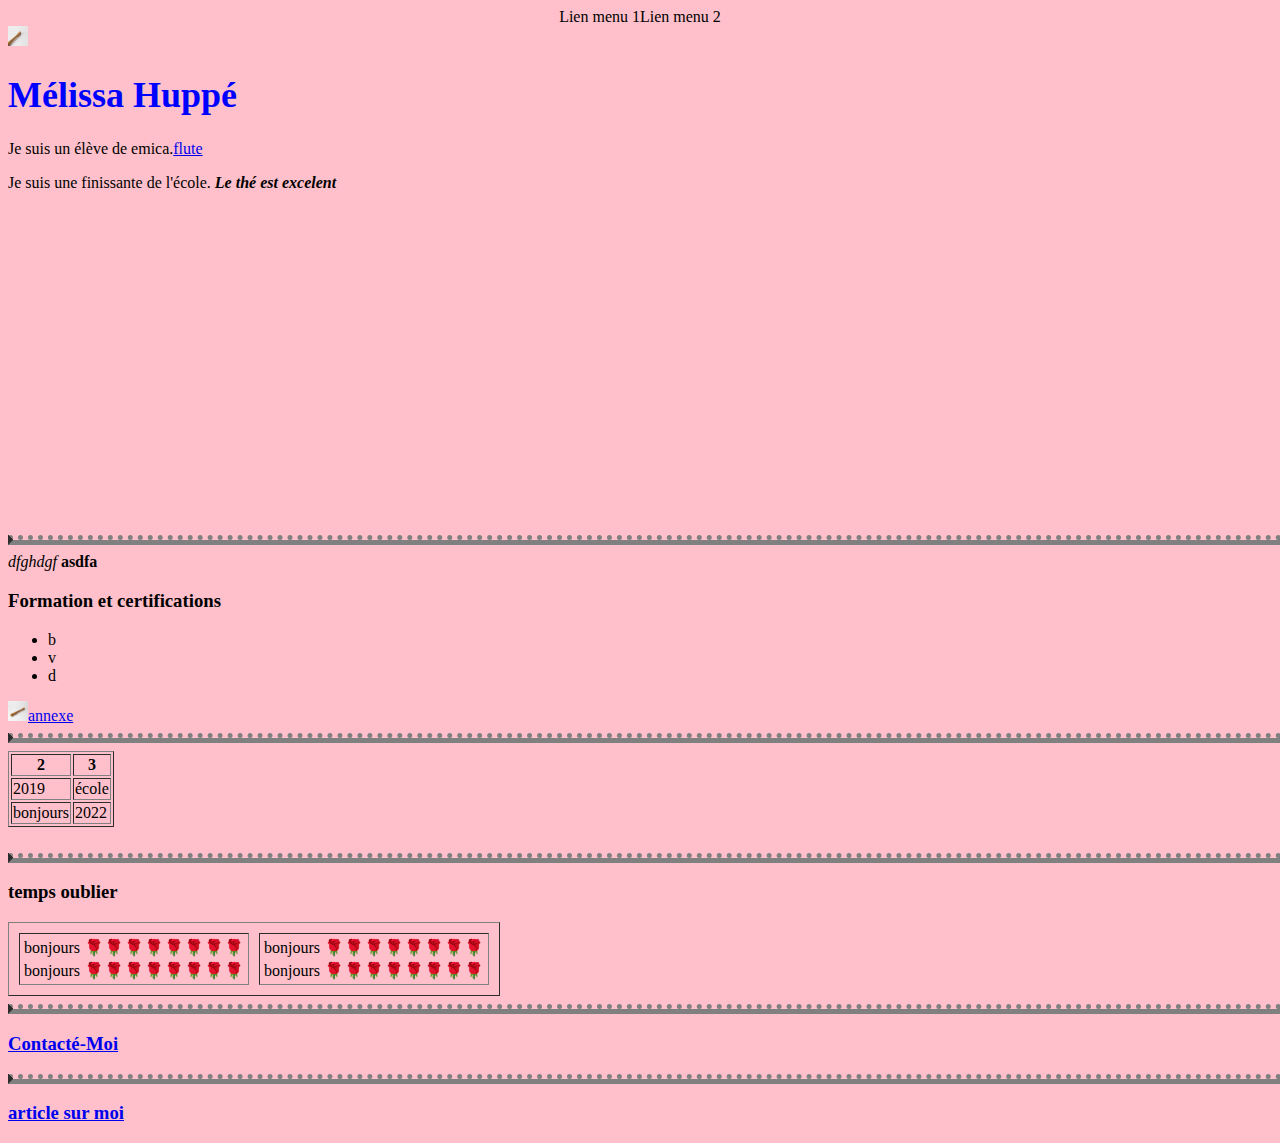
<file: Projet 2/MyWebSiteMelissa/index.html>
<!DOCTYPE html>
<html lang="en" dir="ltr">
  <head>
    <meta charset="utf-8">
    <title></title>
    <link rel="stylesheet" href="css/style.css">
  </head>
  <body>
    <ul id="menu-deroulant">
    	<li><a href="#">Lien menu 1</a>
    		<ul>
    			<li><a href="#">lien sous menu 1</a></li>
    			<li><a href="#">lien sous menu 1</a></li>
    			<li><a href="#">lien sous menu 1</a></li>
    			<li><a href="#">lien sous menu 1</a></li>
    		</ul>
    	</li><!--
     --><li><a href="#">Lien menu 2</a>
    		<ul>
    			<li><a href="#">Lien sous menu 2</a></li>
    			<li><a href="#">Lien sous menu 2</a></li>
    			<li><a href="#">Lien sous menu 2</a></li>
    			<li><a href="#">Lien sous menu 2</a></li>
    		</ul>
    	</li>
    </ul>
    <!--introduction  -->
    <img class="moi"src="image\fluteboisbec.jpg" alt="">
<!--titre avec un class pour lui attribuer une couleur -->
    <h1 class="buffy">Mélissa Huppé</h1>
    <p>Je suis un élève de emica.<a href="https://www.flickr.com/photos/91261194@N06/45428946901"target="_blank" >flute</a></p>
    <p>Je suis une finissante de l'école.
    <strong><em>Le thé est excelent</em></strong></p>
    <!--video -->
    <iframe width="560" height="315" src="https://www.youtube.com/embed/8aUfQw6N1Vc" title="YouTube video player" frameborder="0" allow="accelerometer; autoplay; clipboard-write; encrypted-media; gyroscope; picture-in-picture" allowfullscreen></iframe>
<hr>
<!--liste  -->
<i>dfghdgf</i>
<b>asdfa</b>
<h3>Formation et certifications</h3>
<ul>
  <li>b</li>
  <li>v</li>
  <li>d</li>
</ul>
<!-- image avec lient vers un site -->
<a href="https://www.flickr.com/photos/91261194@N06/45428946901"><img class ="droit" src="image\FLUTEBOIS2.jpg" alt="">annexe</a>
<!-- tableau -->
<hr>
<table border="1">
  <tr>
    <th>2</th>
    <th>3</th>
  </tr>
  <tr>
    <td>2019</td>
    <td>école</td>
  </tr>
  <tr>
    <td>bonjours</td>
    <td>2022</td>
  </tr>
</table>
<!-- tableau dans un tableau -->
<br>
<hr>
<h3>temps oublier</h3>
<table cellspacing = "10" border="1" >
  <tr>
    <td>
      <table>
      <tr>
        <td>bonjours</td>
        <td>🌹🌹🌹🌹🌹🌹🌹🌹</td>
      </tr>
      <tr>
        <td>bonjours</td>
        <td>🌹🌹🌹🌹🌹🌹🌹🌹</td>
      </tr>
    </table>
  </td>
  <td>
     <table>
    <tr>
      <td>bonjours</td>
      <td>🌹🌹🌹🌹🌹🌹🌹🌹</td>
    </tr>
    <tr>
      <td>bonjours</td>
      <td>🌹🌹🌹🌹🌹🌹🌹🌹</td>
    </tr>
  </table>
</td>
  </tr>
</table>
<!--lient vers une autre page du site dans un tableau -->
<hr>
<h3><a href="contacte-me.html">Contacté-Moi</a></h3>
</hr>
<hr>
<h3><a href="acticle.html">article sur moi</a></h3>
</h3>
  </body>
</html>
</file>
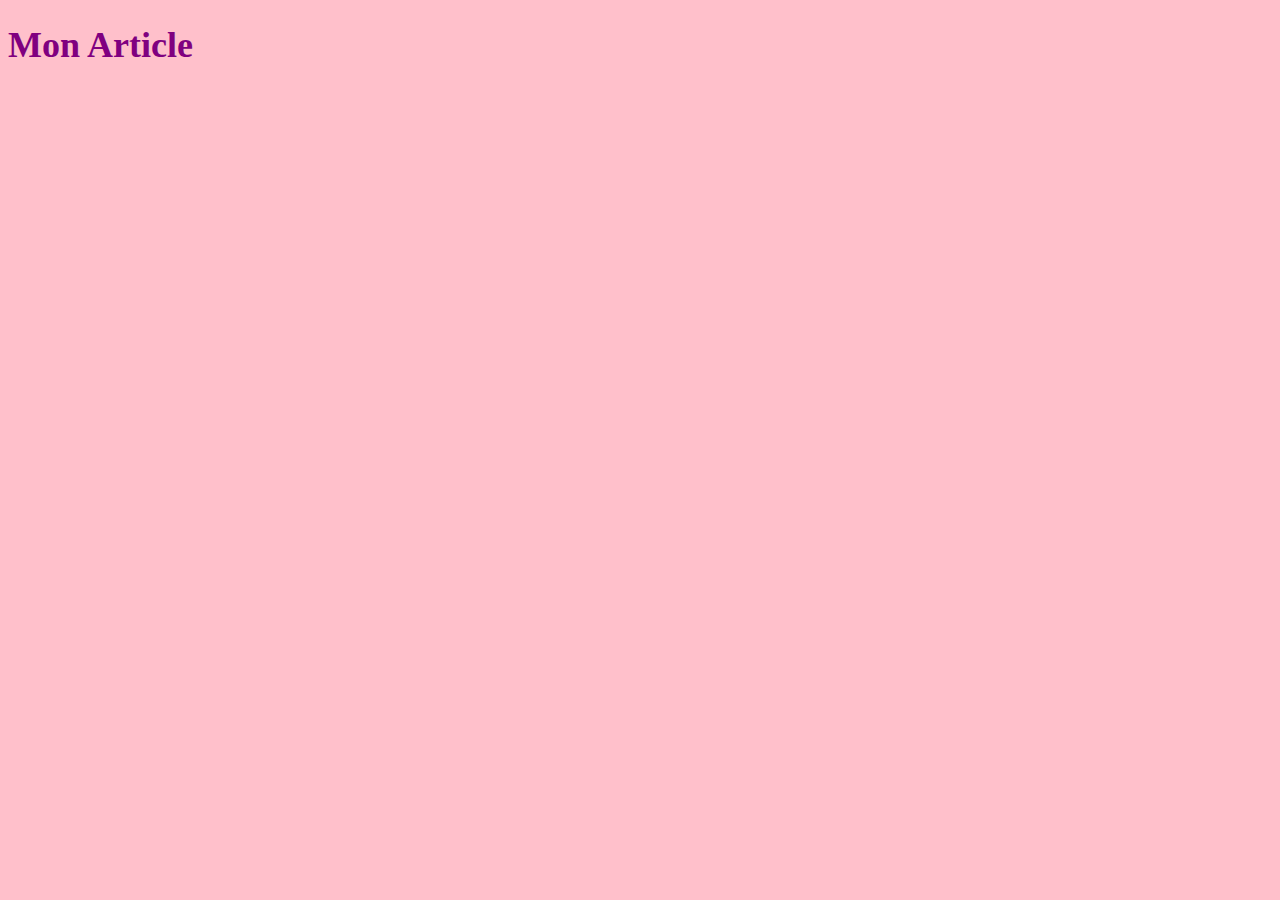
<file: Projet 2/MyWebSiteMelissa/acticle.html>
<!DOCTYPE html>
<html lang="en" dir="ltr">
  <head>
    <meta charset="utf-8">
    <title></title>
      <link rel="stylesheet" href="css/style.css">
  </head>
  <body>
<h1>Mon Article</h1>
  </body>
</html>
</file>
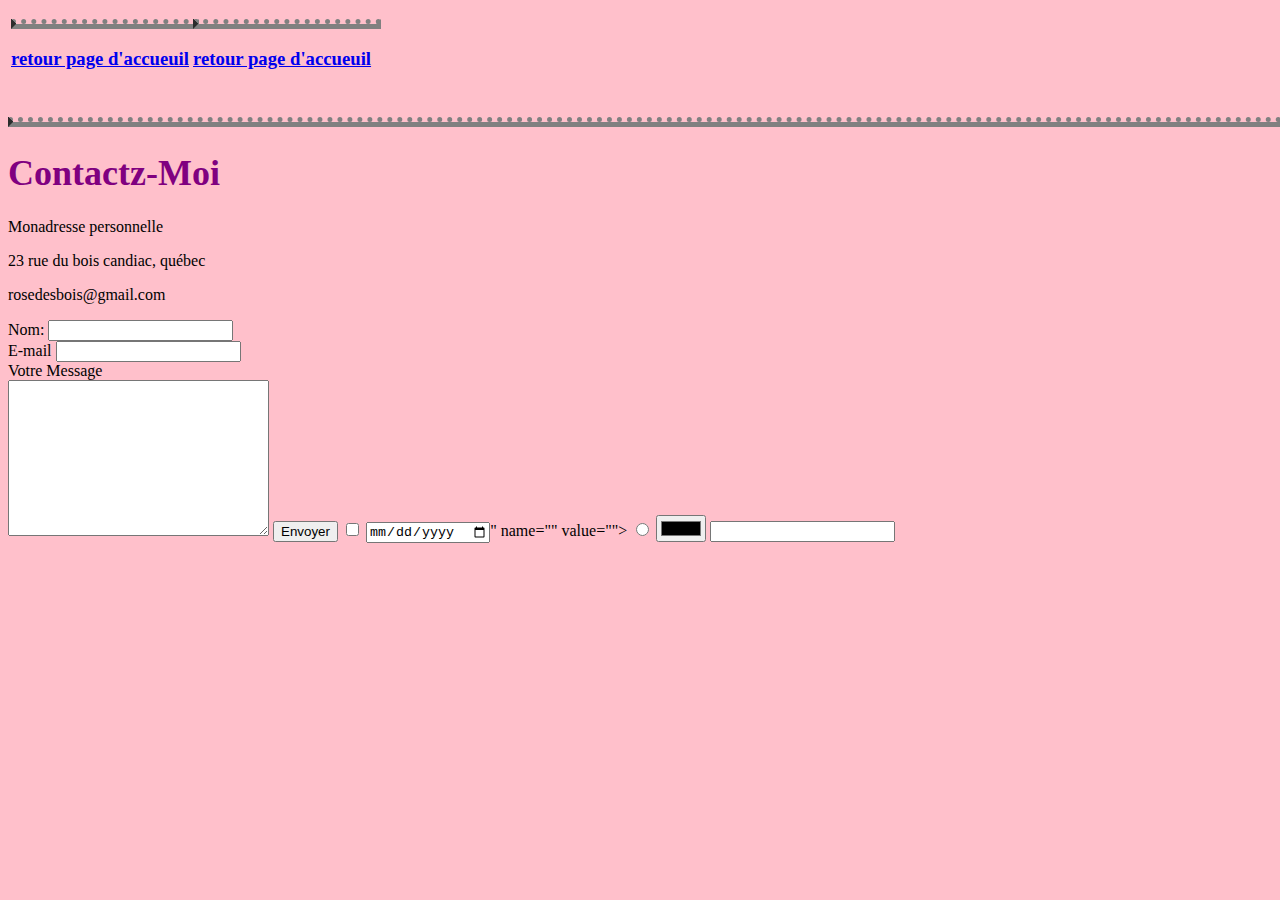
<file: Projet 2/MyWebSiteMelissa/contacte-me.html>
<!DOCTYPE html>
<html lang="en" dir="ltr">
  <head>
    <meta charset="utf-8">
    <title>Contacté</title>
      <link rel="stylesheet" href="css/style.css">
      <meta name="viewport" content="width=device-width, initial-scale=1.0">
  </head>
  <body>
    <tables>
      <tr>
      <td>
        <table>
          <tr>
            <td>
              <hr>
              <h3><a href="index.html">retour page d'accueuil</a></h3>
            </td>
            <td>
              <hr>
              <h3><a href="index.html">retour page d'accueuil</a></h3>
            </td>
          </tr>
        </table>
      </td>
      </tr>
    </tables>
    <br>
    <hr>
    <h1>Contactz-Moi</h1>
    <p>Monadresse personnelle</p>
    <p>23 rue du bois candiac, québec</p>
    <p>rosedesbois@gmail.com</p>
    <from class="" action="mail:barbier.r@csdm.qc.ca" method="post" enctype="text/plain">
  <label for="">Nom:</label>
  <input type="text" name="yourName" value="">
  <br>
  <label for="">E-mail</label>
  <input type="text" name="yourEmail" value="">
  <br>
  <label for="">Votre Message</label>
  <br>
  <textarea name="yourMessage" rows="10" cols="30"></textarea>
  <input type="submit" name="" value="Envoyer">
  <input type="checkbox" name="" value="">
  <input type="date"=""></data>" name="" value="">
  <input type="radio" value="">
  <input type="color" name="" value="">
  <input type= "" name="" value="">
</from>

  </body>
</html>
</file>
<file: Projet 2/MyWebSiteMelissa/css/style.css>
body{
    background:pink;

  }

  .buffy{
    color:blue;
    font-size:36px;
  }
h1{
  color: purple;
  font-size: 36px;
}

hr{
  border-color:grey;
  border-top-style: dotted;
  border-width: 5px;
  height: 0px;
  width: 100%
}
.moi{
  width: 20px;
  height: 20px;
}
.droit{
  width: 20px;
  height: 20px;
}
#menu-deroulant, #menu-deroulant ul {
    padding: 0;
    margin: 0;
    list-style: none;
}
#menu-deroulant {
/* on centre le menu dans la page */
    text-align: center;
}
#menu-deroulant li {
/* on place les liens du menu horizontalement */
    display: inline-block;
}
#menu-deroulant ul li {
/* on enlève ce comportement pour les liens du sous menu */
    display: inherit;
}
#menu-deroulant a {
    text-decoration: none;
    display: block;
	color:#000;
}
#menu-deroulant ul {
    position: absolute;
/* on cache les sous menus complètement sur la gauche */
    left: -999em;
    text-align: left;
    z-index: 1000;
}
#menu-deroulant li:hover ul {
/* Au survol des li du menu on replace les sous menus */
    left: auto;
}
</file>
